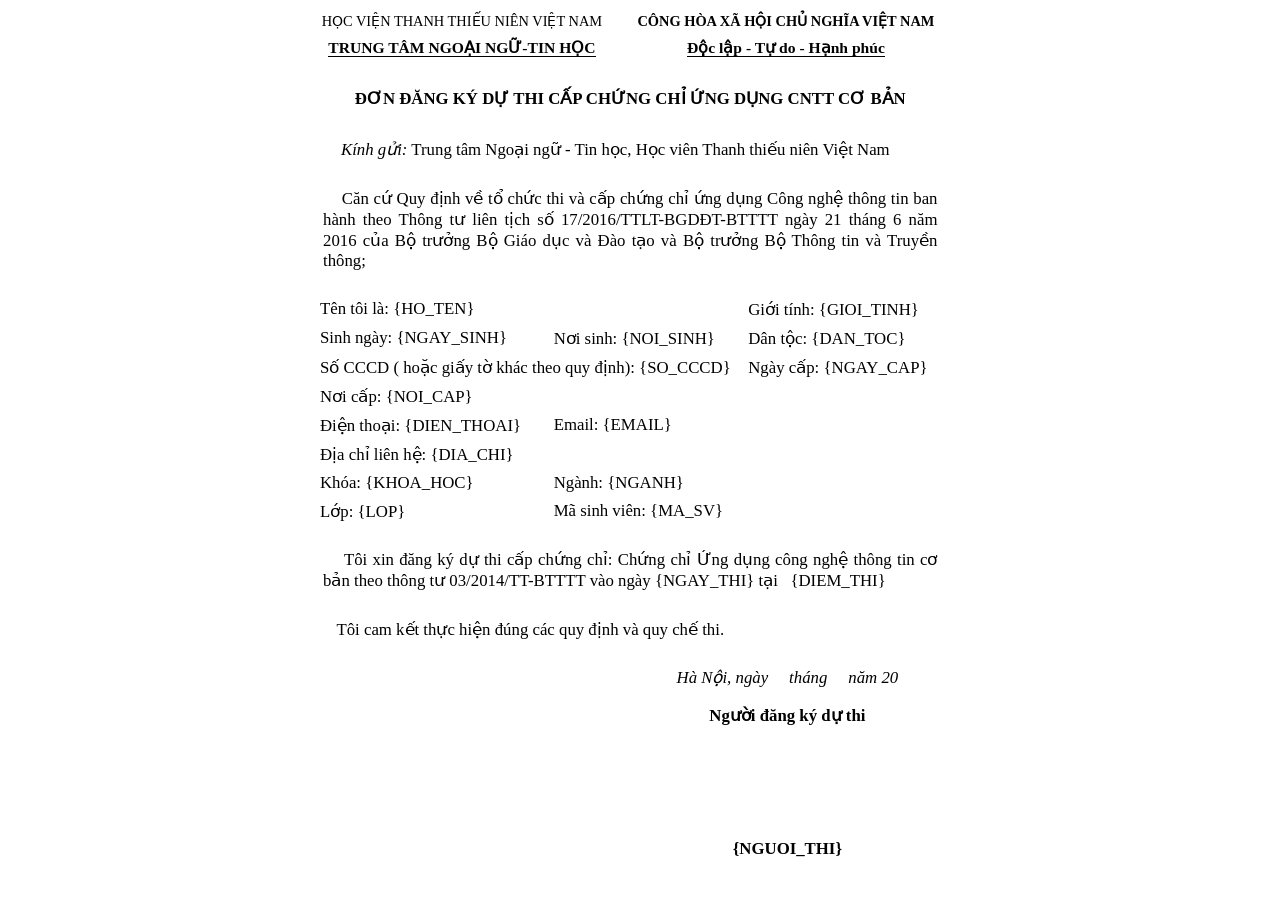
<file: Server/Templates/don.html>
﻿<!DOCTYPE html>
<html lang="en">
<head>
    <meta charset="UTF-8">
    <meta http-equiv="X-UA-Compatible" content="IE=edge">
    <meta name="viewport" content="width=device-width, initial-scale=1.0">
    <title>ĐƠN ĐĂNG KÝ</title>
</head>
<style>
    :root {
        font-size: 12px;
    }
    * {
        font-family: 'Times New Roman', Times, serif;
        font-size: 1.4rem;
    }
    .font1115 {
        font-size: 1.15rem;
    }

    .font1115B {
        font-size: 1.15rem;
        font-weight: bold;
    }

    .font12 {
        font-size: 1.2rem;
    }
    .font12B {
        font-size: 1.2rem;
        font-weight:bold;
    }
    .font13{
        font-size: 1.3rem;
    }
    .font13B {
        font-size: 1.3rem;
        font-weight: bold;
    }
    .font14 {
        font-size: 1.4rem;
    }
    .font14B {
        font-size: 1.4rem;
        font-weight: bold;
    }
    .txt_justify {
        text-align: justify;
    }
    td {
        padding: 3px;
    }
</style>
<body>
    <div style="width: 650px; margin: 0 auto;">
        <table width="100%">
            <tr>
                <td class="font12" style="text-align: center; width:45%;">HỌC VIỆN THANH THIẾU NIÊN VIỆT NAM</td>
                <td class="font12B" style="text-align: center; width: 55%;">CÔNG HÒA XÃ HỘI CHỦ NGHĨA VIỆT NAM</td>
            </tr>
            <tr>
                <td style="text-align: center; width: 45%;">
                    <div style="width: fit-content; margin: 0 auto;">
                        <b><span class="font13B" style="border-bottom:1px solid #000">TRUNG TÂM NGOẠI NGỮ-TIN HỌC</span></b>
                        <!--<hr style="width: 30%;">-->
                    </div>

                </td>
                <td style="text-align: center; width: 55%;">
                    <div style="width: fit-content; margin: 0 auto; ">
                        <b><span class="font13B" style="border-bottom:1px solid #000">Độc lập - Tự do - Hạnh phúc</span></b>
                        <!--<hr style="width: 100%;"-->
                    </div>

                </td>
            </tr>
        </table>
        <br />
        <table width="97%">
            <tr>
                <td class="font14B" style="text-align: center;" class="text_center_col">
                    <b>ĐƠN ĐĂNG KÝ DỰ THI CẤP CHỨNG CHỈ ỨNG DỤNG CNTT CƠ BẢN</b>
                </td>
            </tr>
        </table>
        <table width="97%">
            <tr>
                <td colspan="3">
                    <br />
                    &nbsp;&nbsp;&nbsp;&nbsp;&nbsp;<i>Kính gửi:</i> Trung tâm Ngoại ngữ - Tin học, Học viên Thanh thiếu niên Việt Nam
                    <br />
                </td>
            </tr>
            <tr>
                <td colspan="3" class="txt_justify">
                    <p style="padding:3px;">
                        &nbsp;&nbsp;&nbsp;&nbsp;Căn cứ Quy định về tổ chức thi và cấp chứng chỉ ứng dụng Công nghệ thông tin ban hành theo Thông tư liên tịch số 17/2016/TTLT-BGDĐT-BTTTT ngày 21 tháng 6 năm 2016 của Bộ trưởng Bộ Giáo dục và Đào tạo và Bộ trưởng Bộ Thông tin và Truyền thông;
                    </p>
                </td>
            </tr>
            <tr>
                <td colspan="2">
                    Tên tôi là: {HO_TEN}
                </td>
                <td>Giới tính: {GIOI_TINH}</td>
            </tr>
            <tr>
                <td>Sinh ngày: {NGAY_SINH}</td>
                <td>Nơi sinh: {NOI_SINH}</td>
                <td>Dân tộc: {DAN_TOC}</td>
            </tr>
            <tr>
                <td colspan="2">Số CCCD ( hoặc giấy tờ khác theo quy định): {SO_CCCD}</td>
                <td>Ngày cấp: {NGAY_CAP}</td>
            </tr>
            <tr>
                <td colspan="3">Nơi cấp: {NOI_CAP}</td>
            </tr>
            <tr>
                <td>Điện thoại: {DIEN_THOAI}</td>
                <td colspan="2">Email: {EMAIL}</td>
            </tr>
            <tr>
                <td colspan="3">Địa chỉ liên hệ: {DIA_CHI}</td>
            </tr>
            <tr>
                <td>Khóa: {KHOA_HOC}</td>
                <td colspan="2">Ngành: {NGANH}</td>

            </tr>
            <tr>
                <td>Lớp: {LOP}</td>
                <td>Mã sinh viên: {MA_SV}</td>
                <td></td>
            </tr>
            <tr>
                <td colspan="3" class="txt_justify">
                    <p style="padding:3px;">
                        &nbsp;&nbsp;&nbsp;&nbsp;Tôi xin đăng ký dự thi cấp chứng chỉ: Chứng chỉ Ứng dụng công nghệ thông tin cơ bản
                        theo thông tư 03/2014/TT-BTTTT vào ngày {NGAY_THI} tại &nbsp; {DIEM_THI}
                    </p>
                </td>
            </tr>

            <tr>
                <td colspan="3">&nbsp;&nbsp;&nbsp;&nbsp;Tôi cam kết thực hiện đúng các quy định và quy chế thi.</td>
            </tr>
        </table>
        <table width="97%">
            <tr>
                <td width="50%">
                    <!--<div style="width: 35%; float: left; border: 1px solid #000; height: 150px;padding: 5px;box-sizing: border-box;">
                    <p style="font-size:14px">
                        Thí sinh ghi đầy đủ các thông tin (Họ và tên, ngày tháng năm sinh, nơi sinh, số điện thoại) vào mặt sau của 02 ảnh 4x6
                    </p>
                </div>
                <div style="width: 35%; float: left; border: 1px solid #000; height: 150px;padding: 5px; box-sizing: border-box; margin-left: 20px;">
                    <p>

                    </p>
                </div>-->
                </td>
                <td width="50%" style="vertical-align: top; text-align:center">
                    <p style="width: 100%; text-align: center;"><i>Hà Nội, ngày &nbsp;&nbsp;&nbsp;&nbsp;tháng &nbsp;&nbsp;&nbsp; năm 20 </i></p>
                    <P style="width: 100%; text-align: center;"><b>Người đăng ký dự thi</b></P>
                    <p>
                        <br />
                        <br />
                        <br />
                        <br />
                    </p>
                    <p style="width: 100%; text-align:center;">
                        <b>{NGUOI_THI}</b>
                    </p>
                </td>
            </tr>
        </table>

        <!--<div style="width: 100%">

            <p>


            </p>
        </div>-->
    </div>

</body>
</html>
</file>
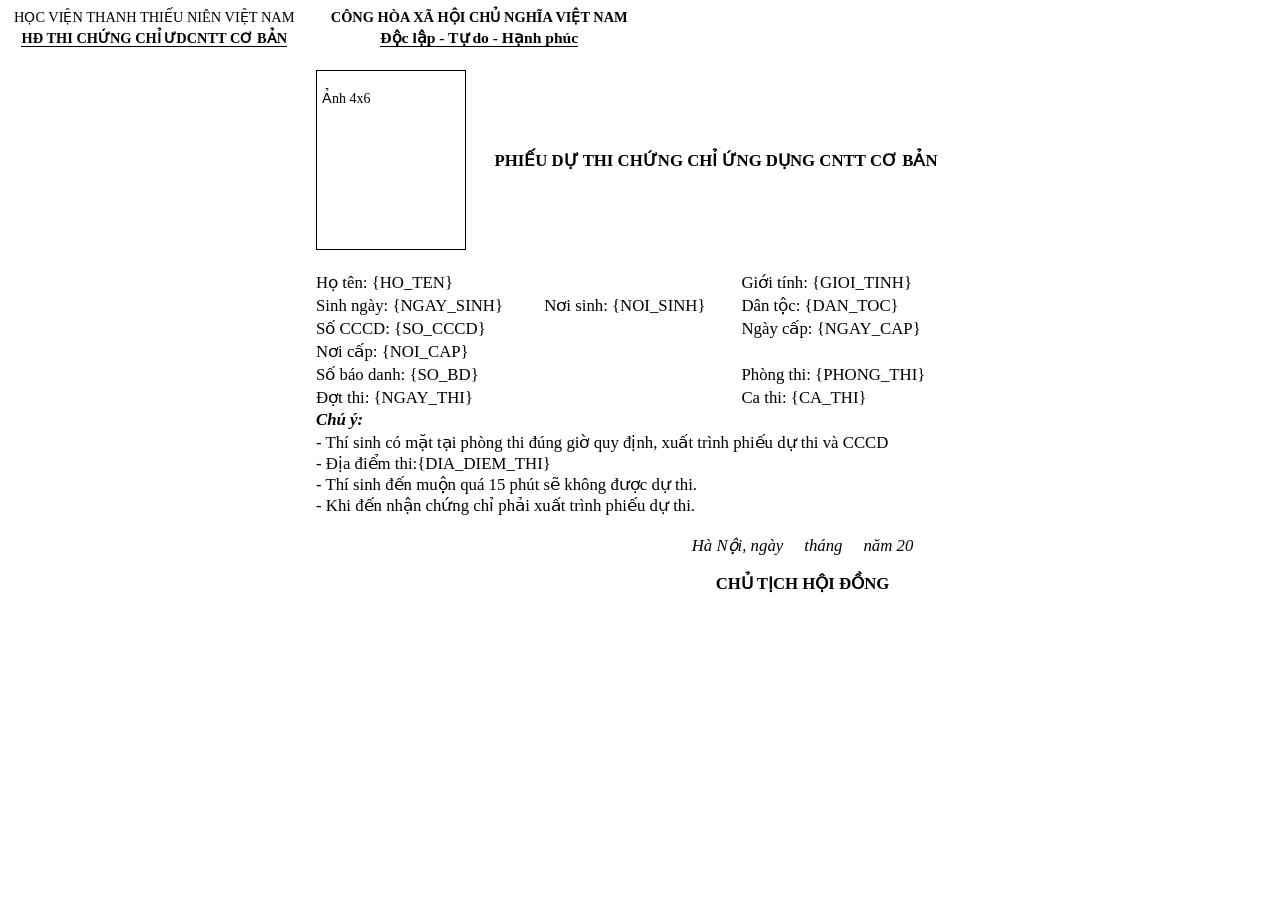
<file: Server/Templates/theduthi.html>
﻿<!DOCTYPE html>
<html lang="en">
<head>
    <meta charset="UTF-8">
    <meta http-equiv="X-UA-Compatible" content="IE=edge">
    <meta name="viewport" content="width=device-width, initial-scale=1.0">
    <title>ĐƠN ĐĂNG KÝ</title>
</head>
<style>
    :root {
        font-size: 12px;
    }
    * {
        font-family: 'Times New Roman', Times, serif;
        font-size: 1.4rem;
    }
    .font1115 {
        font-size: 1.15rem;
    }

    .font1115B {
        font-size: 1.15rem;
        font-weight: bold;
    }

    .font12 {
        font-size: 1.2rem;
    }
    .font12B {
        font-size: 1.2rem;
        font-weight:bold;
    }
    .font13{
        font-size: 1.3rem;
    }
    .font13B {
        font-size: 1.3rem;
        font-weight: bold;
    }
    .font14 {
        font-size: 1.4rem;
    }
    .font14B {
        font-size: 1.4rem;
        font-weight: bold;
    }
    .txt_justify {
        text-align: justify;
    }
    td {
        padding: 3px;
    }
    .font16B {
        font-size: 1.6rem;
        font-weight: bold;
    }
    th, td {
        padding: 1px;
    }
    table {
        border-spacing: 0;
    }
</style>
<body>
    <!--<div style="width: 650px; height:200px; border: solid 0px #ff0000; display:flex;">
        <div style="width: 300px; height:200px; border: solid 1px #ff0000; display:flex;"></div>
        <div style="width: 350px; height:200px; border: solid 1px #ff0000; display:flex;"></div>
    </div>-->
    <table width="650px; border: 1px solide red;">
        <tr>
            <td class="font12" style="text-align: center; width:45%;">HỌC VIỆN THANH THIẾU NIÊN VIỆT NAM</td>
            <td class="font12B" style="text-align: center; width: 55%;">CÔNG HÒA XÃ HỘI CHỦ NGHĨA VIỆT NAM</td>
        </tr>
        <tr>
            <td style="text-align: center; width: 45%;">
                <div style="width: fit-content; margin: 0 auto;">
                    <b><span class="font12B" style="border-bottom:1px solid #000">HĐ THI CHỨNG CHỈ ƯDCNTT CƠ BẢN</span></b>
                    <!--<hr style="width: 30%;">-->
                </div>

            </td>
            <td style="text-align: center; width: 55%;">
                <div style="width: fit-content; margin: 0 auto; ">
                    <b><span class="font13B" style="border-bottom:1px solid #000">Độc lập - Tự do - Hạnh phúc</span></b>
                    <!--<hr style="width: 100%;"-->
                </div>

            </td>
        </tr>
    </table>

    <div style="width: 650px; margin: 0 auto;">

        <!--<table width="100%">
        <tr>
            <td style="text-align: center; width:45%;">HỌC VIỆN THANH THIẾU NIÊN VIỆT NAM</td>
            <td style="text-align: center; width: 54%;"><b>CÔNG HÒA XÃ HỘI CHỦ NGHĨA VIỆT NAM</b></td>
        </tr>
        <tr>
            <td style="text-align: center; width: 45%;">
                <div style="width: fit-content; margin: 0 auto;">
                    <b><span style="border-bottom:1px solid #000">HĐ THI CHỨNG CHỈ ƯDCNTT CƠ BẢN</span></b>-->
        <!--<hr style="width: 30%;">-->
        <!--</div>

        </td>
        <td style="text-align: center; width: 55%;">
            <div style="width: fit-content; margin: 0 auto; ">
                <b><span style="border-bottom:1px solid #000">Độc lập - Tự do - Hạnh phúc</span></b>-->
        <!--<hr style="width: 100%;"-->
        <!--</div>

                </td>
            </tr>
        </table>-->

        <br />
        <table width="650px">
            <tr>
                <td width="150px">
                    <div style="width: 150px; float: left; border: 1px solid #000; height: 180px;padding: 5px;box-sizing: border-box;">
                        <p style="font-size:14px">
                            Ảnh 4x6
                        </p>
                    </div>
                </td>
                <td width="500px" style="text-align: center; vertical-align: middle;" class="font16B text_center_col">
                    <b>PHIẾU DỰ THI CHỨNG CHỈ ỨNG DỤNG CNTT CƠ BẢN</b>
                    <!--<table width="100%">
                    </table>-->
                </td>
            </tr>
        </table>
        <br />
        <table width="650px">
            <tr>
                <td colspan="2">
                    Họ tên: {HO_TEN}
                </td>
                <td>Giới tính: {GIOI_TINH}</td>
            </tr>
            <tr>
                <td>Sinh ngày: {NGAY_SINH}</td>
                <td>Nơi sinh: {NOI_SINH}</td>
                <td>Dân tộc: {DAN_TOC}</td>
            </tr>
            <tr>
                <td colspan="2">Số CCCD: {SO_CCCD}</td>
                <td>Ngày cấp: {NGAY_CAP}</td>
            </tr>
            <tr>
                <td colspan="3">Nơi cấp: {NOI_CAP}</td>
            </tr>
            <tr>
                <td colspan="2">
                    Số báo danh: {SO_BD}
                </td>
                <td>
                    Phòng thi: {PHONG_THI}
                </td>
            </tr>
            <tr>
                <td colspan="2">Đợt thi: {NGAY_THI}</td>
                <td>Ca thi: {CA_THI}</td>
            </tr>
            <tr>
                <td colspan="3"><b><i>Chú ý:</i></b></td>
            </tr>
            <tr>
                <td colspan="3">
                    <div style="width: 100%; word-wrap: break-word;">
                        - Thí sinh có mặt tại phòng thi đúng giờ quy định, xuất trình phiếu dự thi và CCCD<br />
                        - Địa điểm thi:{DIA_DIEM_THI}<br />
                        - Thí sinh đến muộn quá 15 phút sẽ không được dự thi.<br />
                        - Khi đến nhận chứng chỉ phải xuất trình phiếu dự thi.<br />
                    </div>
                </td>
            </tr>


        </table>
        <table width="650pxs">
            <tr>
                <td width="50%">
                </td>
                <td width="50%" style="vertical-align: top; text-align:center">
                    <p style="width: 100%; text-align: center;"><i>Hà Nội, ngày &nbsp;&nbsp;&nbsp;&nbsp;tháng &nbsp;&nbsp;&nbsp; năm 20 </i></p>
                    <P style="width: 100%; text-align: center;"><b>CHỦ TỊCH HỘI ĐỒNG</b></P>
                    <p>
                        <br />
                        <br />
                        <br />
                        <br />
                    </p>
                    <p style="width: 100%; text-align:center;">

                    </p>
                </td>
            </tr>
        </table>
        <!--<div style="width: 850px">
            <p>

            </p>
        </div>-->
    </div>

</body>
</html>
</file>
